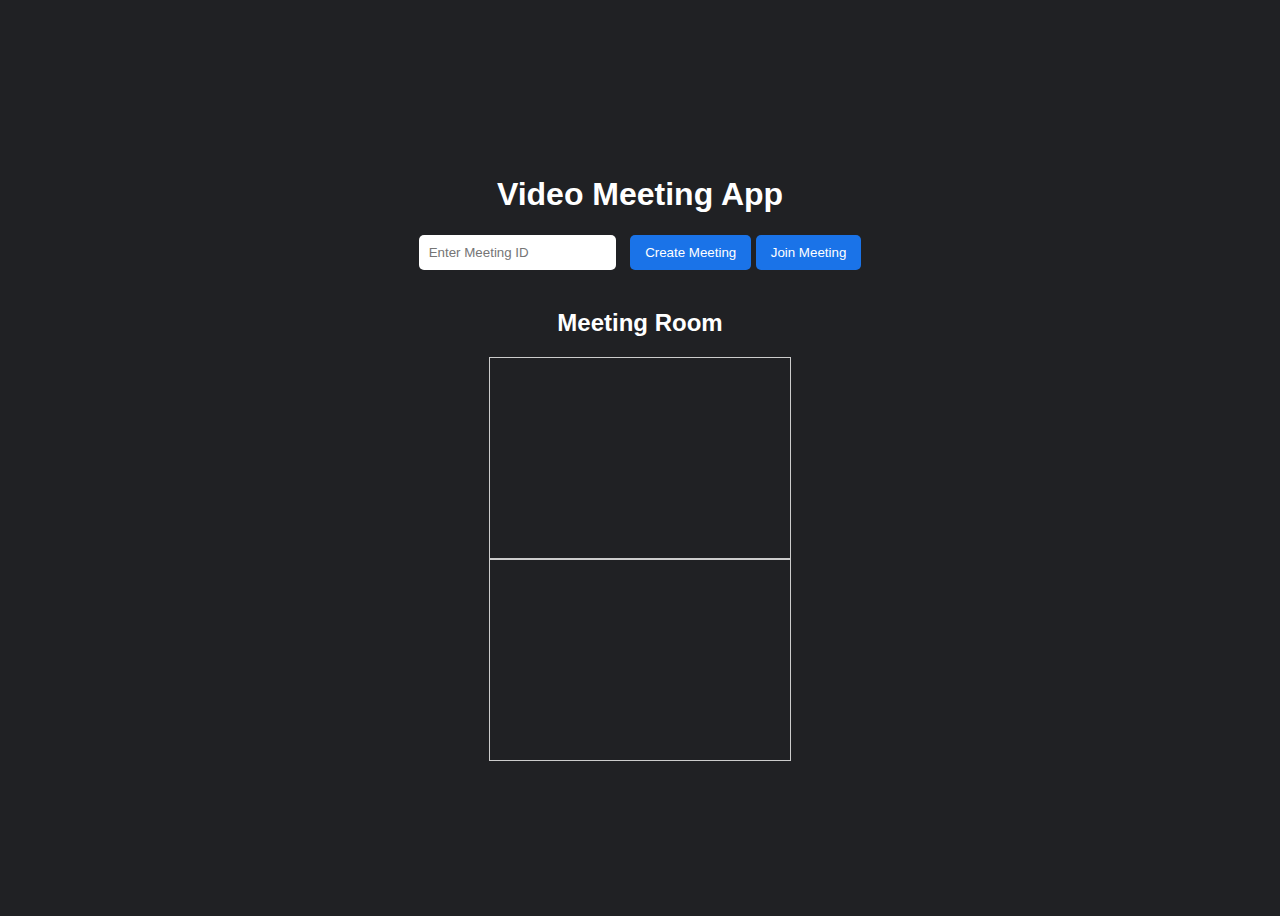
<file: index.html>
<!DOCTYPE html>
<html lang="en">
<head>
    <meta charset="UTF-8">
    <meta name="viewport" content="width=device-width, initial-scale=1.0">
    <title>Video Meeting App</title>
    <link rel="stylesheet" href="styles.css">
</head>
<body>
    <div id="app">
        <h1>Video Meeting App</h1>
        <div id="controls">
            <input type="text" id="meetingId" placeholder="Enter Meeting ID">
            <button id="createBtn">Create Meeting</button>
            <button id="joinBtn">Join Meeting</button>
        </div>
        <div id="meeting-container" class="hidden">
            <h2>Meeting Room</h2>
            <video id="localVideo" autoplay muted></video>
            <video id="remoteVideo" autoplay></video>
        </div>
    </div>
    <script src="script.js"></script>
</body>
</html>
</file>
<file: styles.css>
body {
    font-family: Arial, sans-serif;
    display: flex;
    justify-content: center;
    align-items: center;
    height: 100vh;
    background-color: #202124;
    color: white;
    text-align: center;
}

#app {
    max-width: 600px;
    margin: auto;
}

#controls {
    margin-bottom: 20px;
}

input {
    padding: 10px;
    margin-right: 10px;
    border: none;
    border-radius: 5px;
}

button {
    padding: 10px 15px;
    background-color: #1a73e8;
    border: none;
    color: white;
    cursor: pointer;
    border-radius: 5px;
    transition: background-color 0.3s;
}

button:hover {
    background-color: #0c59d2;
}

#meeting-container {
    display: flex;
    flex-direction: column;
    align-items: center;
}

.video-container {
    display: flex;
    justify-content: space-between;
    width: 100%;
    margin-top: 20px;
}

video {
    width: 300px;
    height: 200px;
    border: 1px solid #ccc;
}

.hidden {
    display: none;
}
</file>
